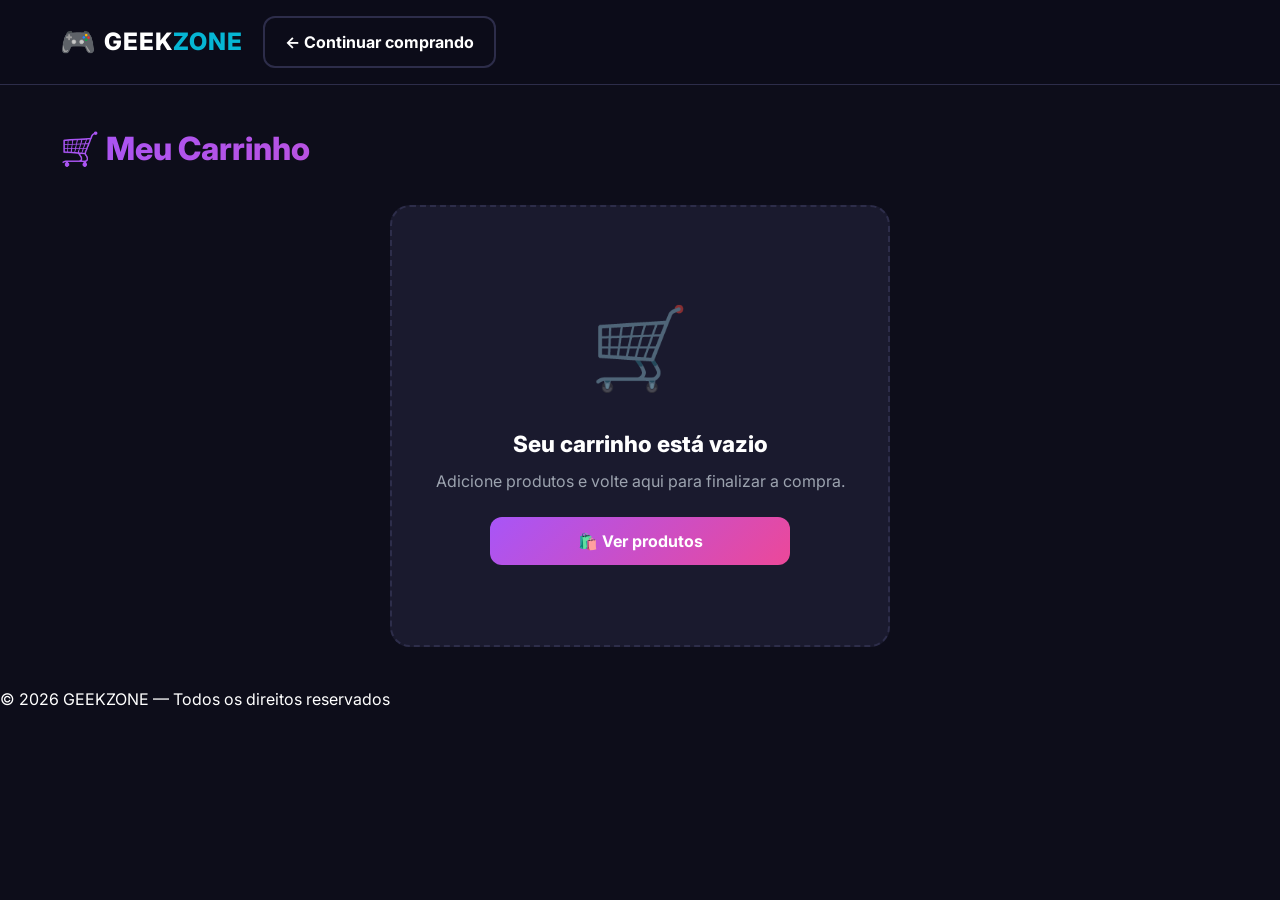
<file: carrinho.html>
<!DOCTYPE html>
<html lang="pt-BR">
<head>
  <meta charset="UTF-8">
  <meta name="viewport" content="width=device-width, initial-scale=1">
  <title>GEEKZONE — Carrinho</title>
  <link rel="icon" type="image/png" href="data:image/svg+xml,<svg xmlns='http://www.w3.org/2000/svg' viewBox='0 0 100 100'><text y='.9em' font-size='90'>🎮</text></svg>">
  <link rel="preconnect" href="https://fonts.googleapis.com">
  <link rel="stylesheet" href="https://fonts.googleapis.com/css2?family=Inter:wght@400;600;700;800&display=swap">
  <link rel="stylesheet" href="src/css/global.css">
  <link rel="stylesheet" href="src/css/carrinho.css">
</head>
<body>

  <!-- HEADER -->
  <header class="header">
    <div class="header-inner">
      <a href="index.html" class="logo">
        <span class="logo-icon">🎮</span>
        <h1>GEEK<span>ZONE</span></h1>
      </a>
      <a href="index.html" class="btn btn-outline">← Continuar comprando</a>
    </div>
  </header>

  <!-- CONTEÚDO -->
  <main class="container">
    <h2 class="titulo-pagina">🛒 Meu Carrinho</h2>

    <!-- CARRINHO COM ITENS -->
    <div class="carrinho-layout" id="carrinhoLayout">
      <div class="lista-carrinho" id="listaCarrinho"></div>

      <aside class="resumo-carrinho">
        <h3>Resumo do Pedido</h3>

        <div class="linha-resumo">
          <span>Subtotal</span>
          <span id="subtotal">R$ 0,00</span>
        </div>

        <div class="linha-resumo">
          <span>Frete</span>
          <span id="frete">R$ 0,00</span>
        </div>

        <div class="linha-resumo total">
          <span>Total</span>
          <span id="total">R$ 0,00</span>
        </div>

        <a href="checkout.html" class="btn btn-green btn-full" id="btnCheckout">
          Finalizar Compra →
        </a>

        <button class="btn btn-outline btn-full" id="btnLimpar" style="margin-top:10px;">
          🗑️ Limpar Carrinho
        </button>
      </aside>
    </div>

    <!-- CARRINHO VAZIO -->
    <div class="carrinho-vazio hidden" id="carrinhoVazio">
      <div class="vazio-icon">🛒</div>
      <h3>Seu carrinho está vazio</h3>
      <p>Adicione produtos e volte aqui para finalizar a compra.</p>
      <a href="index.html" class="btn btn-full">🛍️ Ver produtos</a>
    </div>
  </main>

  <!-- FOOTER -->
  <footer class="footer">
    <div class="footer-bottom">
      <p>© 2026 GEEKZONE — Todos os direitos reservados</p>
    </div>
  </footer>

  <script type="module" src="src/js/carrinho.js"></script>
</body>
</html>
</file>
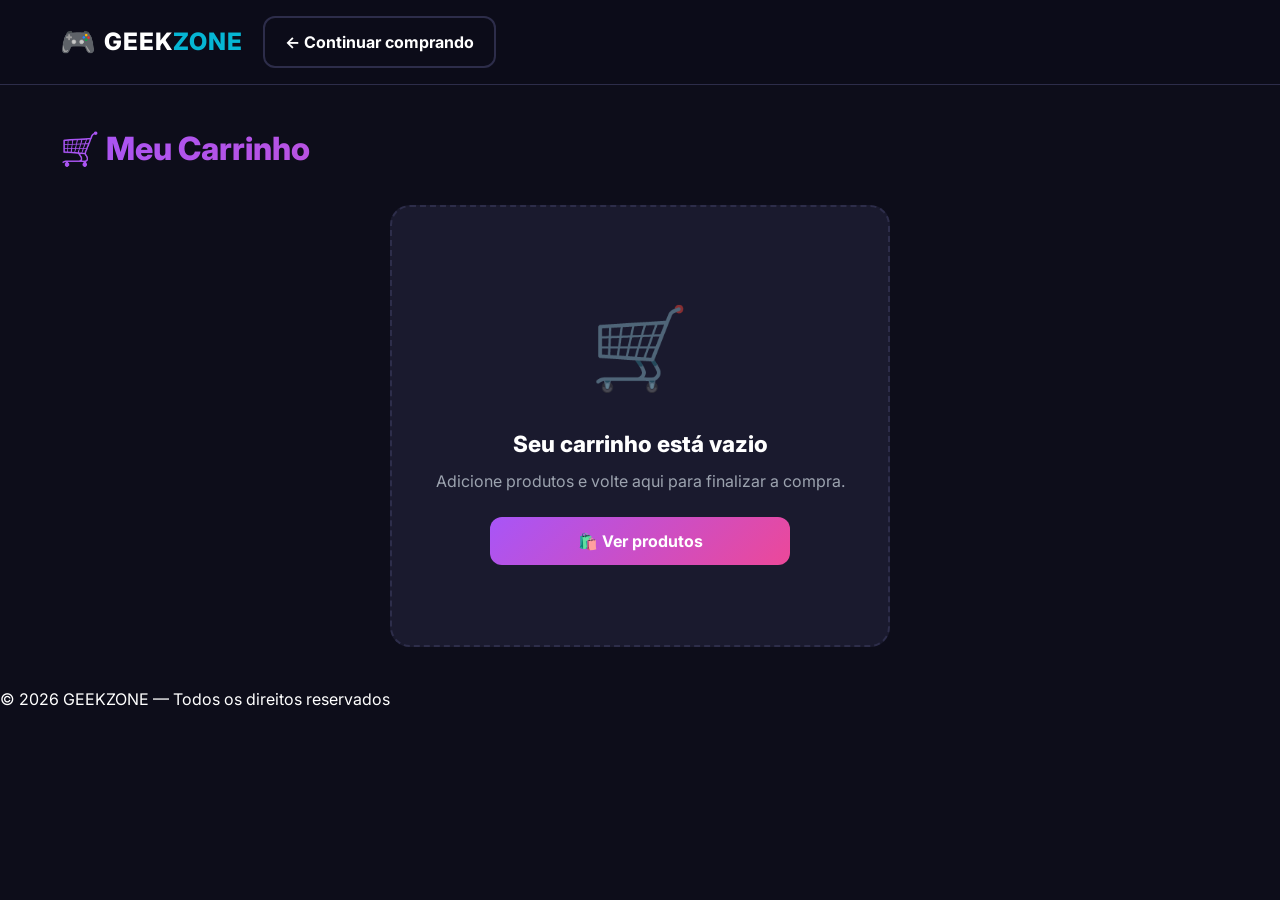
<file: checkout.html>
<!DOCTYPE html>
<html lang="pt-BR">
<head>
  <meta charset="UTF-8">
  <meta name="viewport" content="width=device-width, initial-scale=1">
  <title>GEEKZONE — Checkout</title>
  <link rel="icon" type="image/png" href="data:image/svg+xml,<svg xmlns='http://www.w3.org/2000/svg' viewBox='0 0 100 100'><text y='.9em' font-size='90'>🎮</text></svg>">
  <link rel="preconnect" href="https://fonts.googleapis.com">
  <link rel="stylesheet" href="https://fonts.googleapis.com/css2?family=Inter:wght@400;600;700;800&display=swap">
  <link rel="stylesheet" href="src/css/global.css">
  <link rel="stylesheet" href="src/css/checkout.css">
  <link rel="stylesheet" href="src/css/assistente.css">
</head>
<body>

  <header class="header">
    <div class="header-inner">
      <a href="index.html" class="logo">
        <span class="logo-icon">🎮</span>
        <h1>GEEK<span>ZONE</span></h1>
      </a>
      <a href="carrinho.html" class="btn btn-outline">← Voltar ao carrinho</a>
    </div>
  </header>

  <main class="container">
    <h2 class="titulo-pagina">💳 Finalizar Compra</h2>

    <div class="checkout-layout">
      <form class="form-checkout" id="formCheckout">
        <h3>📦 Dados de Entrega</h3>

        <label>Nome Completo</label>
        <input type="text" id="nome" placeholder="Ex.: João Silva" required>

        <label>E-mail</label>
        <input type="email" id="email" placeholder="joao@email.com" required>

        <label>Telefone</label>
        <input type="tel" id="telefone" placeholder="(11) 99999-9999" required>

        <label>Endereço Completo</label>
        <input type="text" id="endereco" placeholder="Rua, número, complemento" required>

        <label>Cidade / Estado</label>
        <input type="text" id="cidade" placeholder="São Paulo / SP" required>

        <h3>💳 Forma de Pagamento</h3>

        <div class="pagamento-opcoes">
          <label class="pagamento-card">
            <input type="radio" name="pagamento" value="Pix" id="pagPix" checked>
            <span>📱 Pix</span>
          </label>
          <label class="pagamento-card">
            <input type="radio" name="pagamento" value="Cartão" id="pagCartao">
            <span>💳 Cartão</span>
          </label>
          <label class="pagamento-card">
            <input type="radio" name="pagamento" value="Boleto" id="pagBoleto">
            <span>📄 Boleto</span>
          </label>
        </div>

        <button type="submit" class="btn btn-green btn-full">
          ✅ Finalizar Pedido
        </button>
      </form>

      <aside class="resumo-final">
        <h3>Resumo do Pedido</h3>
        <div id="itensResumo"></div>
        <div class="linha-resumo total">
          <span>Total</span>
          <span id="totalFinal">R$ 0,00</span>
        </div>
      </aside>
    </div>
  </main>

  <!-- 🤖 BOTÃO DO ASSISTENTE -->
  <button class="assistente-btn" id="assistenteBtn" onclick="abrirAssistentePagamento()" title="Assistente de Pagamento por Voz">
    🤖
  </button>

  <!-- 🎤 MODAL DO ASSISTENTE -->
  <div class="voz-modal hidden" id="vozModal">
    <div class="voz-modal-content">
      <div class="voz-icon">🤖</div>
      <h3 id="vozTitulo">Assistente de Pagamento</h3>
      <p class="voz-subtitulo" id="vozSubtitulo">Vou te ajudar a preencher</p>
      <div class="voz-transcricao" id="vozResposta">...</div>
      <button class="btn" onclick="fecharAssistentePagamento()">Cancelar</button>
    </div>
  </div>

  <!-- Modal de sucesso -->
  <div class="modal hidden" id="modalSucesso">
    <div class="modal-content">
      <div class="modal-icon">🎉</div>
      <h2>Pedido Confirmado!</h2>
      <p>Obrigado pela sua compra, <b id="nomeCliente"></b>!</p>
      <p class="mut">Você receberá um e-mail com os detalhes.</p>
      <a href="index.html" class="btn btn-green btn-full">Voltar à Loja</a>
    </div>
  </div>

  <script type="module" src="src/js/checkout.js"></script>
  <script src="src/js/assistente.js"></script>
</body>
</html>
</file>
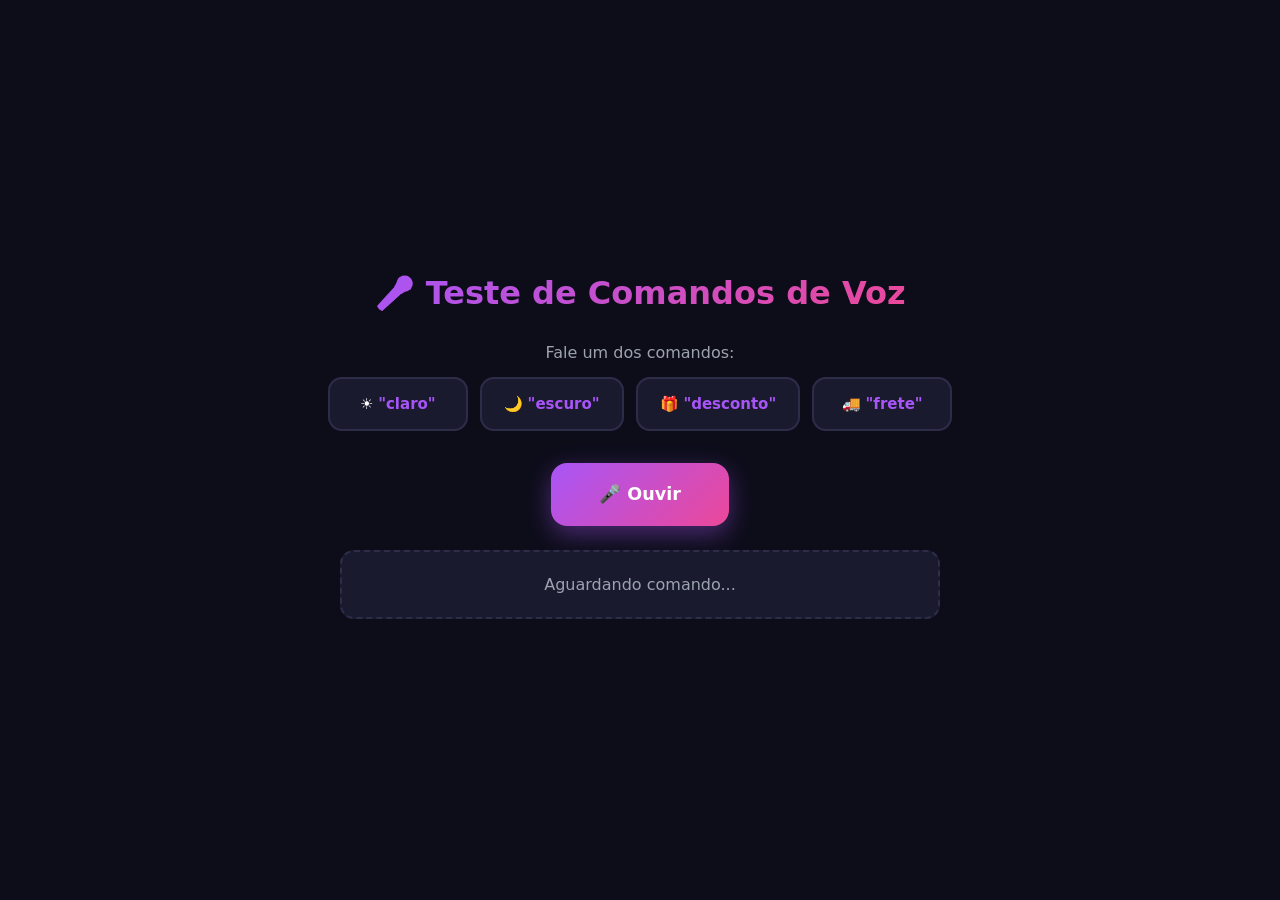
<file: contato.html>
<!DOCTYPE html>
<html lang="pt-BR">
<head>
  <meta charset="UTF-8">
  <meta name="viewport" content="width=device-width, initial-scale=1">
  <title>Teste de Voz</title>
  <link rel="stylesheet" href="src/css/global.css">
  <link rel="stylesheet" href="src/css/contato.css">
</head>
<body>

  <h1>🎤 Teste de Comandos de Voz</h1>

  <p>Fale um dos comandos:</p>
  <ul>
    <li>☀️ <b>"claro"</b></li>
    <li>🌙 <b>"escuro"</b></li>
    <li>🎁 <b>"desconto"</b></li>
    <li>🚚 <b>"frete"</b></li>
  </ul>

  <button onclick="ouvir()">🎤 Ouvir</button>

  <p id="resposta">Aguardando comando...</p>

  <script src="src/js/contato.js"></script>
</body>
</html>
</file>
<file: src/css/global.css>
:root {
  --bg: #0d0d1a;
  --bg-card: #1a1a2e;
  --bg-hover: #252545;
  --purple: #a855f7;
  --pink: #ec4899;
  --cyan: #06b6d4;
  --green: #10b981;
  --red: #ef4444;
  --yellow: #fbbf24;
  --ink: #ffffff;
  --mut: #9ca3af;
  --line: #2d2d4a;
}

* { margin: 0; padding: 0; box-sizing: border-box; }

body {
  font-family: 'Inter', system-ui, sans-serif;
  background: var(--bg);
  color: var(--ink);
  min-height: 100vh;
  line-height: 1.5;
}

a { color: inherit; text-decoration: none; }
button { font-family: inherit; cursor: pointer; }
img { max-width: 100%; display: block; }
.hidden { display: none !important; }

/* HEADER */
.header {
  position: sticky;
  top: 0;
  z-index: 100;
  background: rgba(13, 13, 26, 0.95);
  backdrop-filter: blur(10px);
  border-bottom: 1px solid var(--line);
}

.header-inner {
  max-width: 1200px;
  margin: 0 auto;
  padding: 16px 20px;
  display: flex;
  align-items: center;
  gap: 20px;
}

.logo {
  display: flex;
  align-items: center;
  gap: 8px;
  flex-shrink: 0;
}

.logo-icon { font-size: 1.8rem; }

.logo h1 {
  font-size: 1.5rem;
  font-weight: 800;
  letter-spacing: 1px;
}

.logo h1 span {
  color: var(--cyan);
}

.search-bar {
  flex: 1;
}

.search-bar input {
  width: 100%;
  padding: 12px 20px;
  border-radius: 99px;
  border: 2px solid var(--line);
  background: var(--bg-card);
  color: var(--ink);
  font: inherit;
  font-size: 15px;
  transition: border-color 0.2s;
}

.search-bar input:focus {
  outline: none;
  border-color: var(--purple);
}

.search-bar input::placeholder {
  color: var(--mut);
}

.cart-btn {
  position: relative;
  font-size: 1.5rem;
  padding: 8px 14px;
  border-radius: 12px;
  background: var(--bg-card);
  border: 2px solid var(--line);
  transition: all 0.2s;
  flex-shrink: 0;
}

.cart-btn:hover {
  border-color: var(--purple);
  transform: scale(1.05);
}

.cart-count {
  position: absolute;
  top: -6px;
  right: -6px;
  background: linear-gradient(135deg, var(--purple), var(--pink));
  color: #fff;
  font-size: 12px;
  font-weight: 700;
  min-width: 20px;
  height: 20px;
  border-radius: 99px;
  display: flex;
  align-items: center;
  justify-content: center;
  padding: 0 6px;
}

/* CONTAINER */
.container {
  max-width: 1200px;
  margin: 0 auto;
  padding: 40px 20px;
}

/* BOTÕES GENÉRICOS */
.btn {
  font: inherit;
  font-weight: 700;
  border: none;
  border-radius: 12px;
  padding: 12px 20px;
  min-height: 48px;
  cursor: pointer;
  background: linear-gradient(135deg, var(--purple), var(--pink));
  color: #fff;
  transition: all 0.2s;
  display: inline-flex;
  align-items: center;
  justify-content: center;
  gap: 6px;
  text-decoration: none;
}

.btn:hover {
  transform: translateY(-2px);
  box-shadow: 0 8px 24px rgba(168, 85, 247, 0.4);
}

.btn-outline {
  background: transparent;
  border: 2px solid var(--line);
  color: var(--ink);
}

.btn-outline:hover {
  border-color: var(--purple);
  box-shadow: none;
}

.btn-full { width: 100%; }
</file>
<file: src/css/carrinho.css>
/* =========================================================
   TÍTULO DA PÁGINA
   ========================================================= */
.titulo-pagina {
  font-size: 2rem;
  font-weight: 800;
  margin-bottom: 32px;
  background: linear-gradient(135deg, var(--purple), var(--pink));
  -webkit-background-clip: text;
  -webkit-text-fill-color: transparent;
  background-clip: text;
}

/* =========================================================
   LAYOUT
   ========================================================= */
.carrinho-layout {
  display: grid;
  grid-template-columns: 1fr 360px;
  gap: 24px;
  align-items: start;
}

/* =========================================================
   LISTA DE ITENS
   ========================================================= */
.lista-carrinho {
  display: flex;
  flex-direction: column;
  gap: 16px;
}

.item-carrinho {
  background: var(--bg-card);
  border: 2px solid var(--line);
  border-radius: 16px;
  padding: 20px;
  display: grid;
  grid-template-columns: 100px 1fr auto;
  gap: 20px;
  align-items: center;
  transition: all 0.2s;
}

.item-carrinho:hover {
  border-color: var(--purple);
  box-shadow: 0 8px 24px rgba(168, 85, 247, 0.15);
}

/* Imagem do produto */
.item-carrinho .img-produto {
  width: 100px;
  height: 100px;
  border-radius: 12px;
  overflow: hidden;
  background: var(--bg);
  flex-shrink: 0;
}

.item-carrinho .img-produto img {
  width: 100%;
  height: 100%;
  object-fit: cover;
  display: block;
}

/* Info do produto */
.item-carrinho .info {
  display: flex;
  flex-direction: column;
  gap: 6px;
}

.item-carrinho .info h4 {
  font-size: 1rem;
  font-weight: 700;
  color: var(--ink);
  line-height: 1.3;
}

.item-carrinho .info .preco-unit {
  font-size: 0.85rem;
  color: var(--mut);
}

.item-carrinho .info .preco-total {
  font-size: 1.2rem;
  font-weight: 800;
  color: var(--green);
  margin-top: 4px;
}

/* Controles (+ / - / remover) */
.item-carrinho .controles {
  display: flex;
  align-items: center;
  gap: 10px;
}

.item-carrinho .qty-btn {
  width: 40px;
  height: 40px;
  border-radius: 10px;
  border: 2px solid var(--line);
  background: var(--bg);
  color: var(--ink);
  font-size: 18px;
  font-weight: 700;
  cursor: pointer;
  display: flex;
  align-items: center;
  justify-content: center;
  transition: all 0.2s;
  padding: 0;
}

.item-carrinho .qty-btn:hover {
  border-color: var(--purple);
  background: var(--bg-hover);
}

.item-carrinho .qty {
  font-weight: 800;
  min-width: 30px;
  text-align: center;
  font-size: 1rem;
  color: var(--ink);
}

.item-carrinho .btn-remover {
  background: transparent;
  border: 2px solid transparent;
  color: var(--red);
  font-size: 1.2rem;
  cursor: pointer;
  padding: 8px 12px;
  border-radius: 10px;
  transition: all 0.2s;
  margin-left: 4px;
}

.item-carrinho .btn-remover:hover {
  background: rgba(239, 68, 68, 0.15);
  border-color: var(--red);
}

/* =========================================================
   RESUMO
   ========================================================= */
.resumo-carrinho {
  background: var(--bg-card);
  border: 2px solid var(--line);
  border-radius: 16px;
  padding: 24px;
  position: sticky;
  top: 100px;
}

.resumo-carrinho h3 {
  font-size: 1.2rem;
  font-weight: 800;
  margin-bottom: 20px;
  padding-bottom: 12px;
  border-bottom: 1px solid var(--line);
  color: var(--ink);
}

.linha-resumo {
  display: flex;
  justify-content: space-between;
  padding: 10px 0;
  font-size: 15px;
  color: var(--mut);
}

.linha-resumo.total {
  font-size: 1.4rem;
  font-weight: 800;
  color: var(--ink);
  padding-top: 16px;
  margin-top: 12px;
  border-top: 2px solid var(--line);
}

.linha-resumo.total span:last-child {
  color: var(--green);
}

.resumo-carrinho .btn {
  margin-top: 20px;
}

/* =========================================================
   CARRINHO VAZIO
   ========================================================= */
.carrinho-vazio {
  text-align: center;
  padding: 80px 20px;
  background: var(--bg-card);
  border: 2px dashed var(--line);
  border-radius: 20px;
  max-width: 500px;
  margin: 0 auto;
}

.carrinho-vazio .vazio-icon {
  font-size: 5rem;
  margin-bottom: 20px;
  opacity: 0.5;
}

.carrinho-vazio h3 {
  font-size: 1.4rem;
  font-weight: 800;
  margin-bottom: 8px;
  color: var(--ink);
}

.carrinho-vazio p {
  color: var(--mut);
  font-size: 1rem;
  margin-bottom: 24px;
}

.carrinho-vazio .btn {
  max-width: 300px;
  margin: 0 auto;
}

/* =========================================================
   RESPONSIVO
   ========================================================= */
@media (max-width: 900px) {
  .carrinho-layout {
    grid-template-columns: 1fr;
  }

  .resumo-carrinho {
    position: static;
  }
}

@media (max-width: 600px) {
  .titulo-pagina {
    font-size: 1.5rem;
  }

  .item-carrinho {
    grid-template-columns: 80px 1fr;
    padding: 16px;
    gap: 12px;
  }

  .item-carrinho .img-produto {
    width: 80px;
    height: 80px;
  }

  .item-carrinho .info h4 {
    font-size: 0.9rem;
  }

  .item-carrinho .info .preco-total {
    font-size: 1rem;
  }

  .item-carrinho .controles {
    grid-column: 1 / -1;
    justify-content: space-between;
    padding-top: 12px;
    border-top: 1px solid var(--line);
  }

  .carrinho-vazio {
    padding: 60px 20px;
  }

  .carrinho-vazio .vazio-icon {
    font-size: 4rem;
  }
}
</file>
<file: src/css/checkout.css>
.checkout-layout {
  display: grid;
  grid-template-columns: 1fr 340px;
  gap: 24px;
  align-items: start;
}

/* Formulário */
.form-checkout {
  background: var(--bg-card);
  border: 2px solid var(--line);
  border-radius: 16px;
  padding: 24px;
}

.form-checkout h3 {
  font-size: 1.2rem;
  margin: 20px 0 16px;
  padding-bottom: 8px;
  border-bottom: 1px solid var(--line);
}

.form-checkout h3:first-child {
  margin-top: 0;
}

.form-checkout label {
  display: block;
  font-weight: 600;
  font-size: 14px;
  margin: 14px 0 6px;
  color: var(--ink);
}

.form-checkout input {
  width: 100%;
  padding: 12px 16px;
  border-radius: 10px;
  border: 2px solid var(--line);
  background: var(--bg);
  color: var(--ink);
  font: inherit;
  transition: border-color 0.2s;
}

.form-checkout input:focus {
  outline: none;
  border-color: var(--purple);
}

/* Pagamento */
.pagamento-opcoes {
  display: grid;
  grid-template-columns: repeat(3, 1fr);
  gap: 12px;
  margin: 16px 0 20px;
}

.pagamento-card {
  display: flex !important;
  flex-direction: column;
  align-items: center;
  justify-content: center;
  gap: 6px;
  padding: 16px;
  border: 2px solid var(--line);
  border-radius: 12px;
  cursor: pointer;
  transition: all 0.2s;
  text-align: center;
  background: var(--bg);
}

.pagamento-card:hover {
  border-color: var(--purple);
}

.pagamento-card input {
  display: none;
}

.pagamento-card input:checked + span {
  color: var(--purple);
}

.pagamento-card:has(input:checked) {
  border-color: var(--purple);
  background: rgba(168, 85, 247, 0.1);
}

.pagamento-card span {
  font-weight: 700;
  font-size: 14px;
}

/* Resumo final */
.resumo-final {
  background: var(--bg-card);
  border: 2px solid var(--line);
  border-radius: 16px;
  padding: 24px;
  position: sticky;
  top: 100px;
}

.resumo-final h3 {
  font-size: 1.2rem;
  margin-bottom: 16px;
  padding-bottom: 12px;
  border-bottom: 1px solid var(--line);
}

#itensResumo {
  margin-bottom: 16px;
}

.item-resumo {
  display: flex;
  justify-content: space-between;
  padding: 6px 0;
  font-size: 14px;
  color: var(--mut);
}

.linha-resumo.total {
  display: flex;
  justify-content: space-between;
  font-size: 1.3rem;
  font-weight: 800;
  padding-top: 16px;
  margin-top: 12px;
  border-top: 2px solid var(--line);
}

.linha-resumo.total span:last-child {
  color: var(--green);
}

/* Modal */
.modal {
  position: fixed;
  inset: 0;
  background: rgba(0, 0, 0, 0.8);
  display: flex;
  align-items: center;
  justify-content: center;
  padding: 20px;
  z-index: 1000;
}

.modal-content {
  background: var(--bg-card);
  border: 2px solid var(--purple);
  border-radius: 20px;
  padding: 40px;
  max-width: 420px;
  text-align: center;
  animation: scaleIn 0.3s ease;
}

@keyframes scaleIn {
  from { transform: scale(0.8); opacity: 0; }
  to { transform: scale(1); opacity: 1; }
}

.modal-icon {
  font-size: 5rem;
  margin-bottom: 16px;
}

.modal-content h2 {
  font-size: 1.6rem;
  margin-bottom: 8px;
}

.modal-content p {
  color: var(--mut);
  margin-bottom: 8px;
}

.modal-content .btn {
  margin-top: 20px;
}

/* Responsivo */
@media (max-width: 800px) {
  .checkout-layout {
    grid-template-columns: 1fr;
  }

  .resumo-final {
    position: static;
  }

  .pagamento-opcoes {
    grid-template-columns: 1fr;
  }
}
</file>
<file: src/css/assistente.css>
/* =========================================================
   🤖 BOTÃO DO ASSISTENTE
   ========================================================= */
.assistente-btn {
  position: fixed;
  bottom: 30px;
  left: 30px;
  width: 64px;
  height: 64px;
  border-radius: 50%;
  border: none;
  background: linear-gradient(135deg, #10b981, #059669);
  color: #fff;
  font-size: 1.8rem;
  cursor: pointer;
  display: flex;
  align-items: center;
  justify-content: center;
  box-shadow: 0 8px 24px rgba(16, 185, 129, 0.5);
  transition: all 0.3s;
  z-index: 999;
  animation: assistenteFloat 3s ease-in-out infinite;
}

@keyframes assistenteFloat {
  0%, 100% { transform: translateY(0); }
  50% { transform: translateY(-6px); }
}

.assistente-btn:hover {
  transform: scale(1.1);
  box-shadow: 0 12px 32px rgba(16, 185, 129, 0.7);
  animation: assistentePulse 1.5s infinite;
}

@keyframes assistentePulse {
  0%, 100% { box-shadow: 0 0 0 0 rgba(16, 185, 129, 0.7); }
  50% { box-shadow: 0 0 0 20px rgba(16, 185, 129, 0); }
}

.assistente-btn::after {
  content: '🤖 Assistente de Voz';
  position: absolute;
  bottom: 80px;
  left: 0;
  background: #1a1a2e;
  color: #fff;
  padding: 8px 14px;
  border-radius: 10px;
  font-size: 13px;
  font-weight: 700;
  white-space: nowrap;
  opacity: 0;
  pointer-events: none;
  transition: opacity 0.3s;
  border: 1px solid #10b981;
}

.assistente-btn:hover::after {
  opacity: 1;
}

/* =========================================================
   MODAL
   ========================================================= */
.voz-modal {
  position: fixed;
  inset: 0;
  background: rgba(0, 0, 0, 0.85);
  backdrop-filter: blur(8px);
  display: flex;
  align-items: center;
  justify-content: center;
  padding: 20px;
  z-index: 1000;
  animation: fadeIn 0.2s ease;
}

@keyframes fadeIn {
  from { opacity: 0; }
  to { opacity: 1; }
}

.voz-modal.hidden {
  display: none;
}

.voz-modal-content {
  background: #1a1a2e;
  border: 2px solid #10b981;
  border-radius: 24px;
  padding: 40px;
  max-width: 480px;
  width: 100%;
  text-align: center;
  box-shadow: 0 20px 60px rgba(16, 185, 129, 0.4);
  animation: scaleIn 0.3s ease;
}

@keyframes scaleIn {
  from { transform: scale(0.8); opacity: 0; }
  to { transform: scale(1); opacity: 1; }
}

.voz-icon {
  font-size: 4rem;
  margin-bottom: 16px;
  display: inline-block;
  animation: vozPulse 1.2s infinite;
}

@keyframes vozPulse {
  0%, 100% { transform: scale(1); }
  50% { transform: scale(1.15); }
}

.voz-modal-content h3 {
  font-size: 1.3rem;
  margin-bottom: 8px;
  color: #10b981;
  font-weight: 800;
}

.voz-subtitulo {
  color: #9ca3af;
  font-size: 14px;
  margin-bottom: 20px;
}

.voz-transcricao {
  background: #0d0d1a;
  padding: 24px 20px;
  border-radius: 14px;
  margin: 20px 0;
  min-height: 160px;
  color: #fff;
  font-size: 1.05rem;
  border: 2px dashed #10b981;
  display: flex;
  align-items: center;
  justify-content: center;
  transition: all 0.3s;
  line-height: 1.6;
}

.voz-transcricao strong {
  color: #10b981;
  font-size: 1.1rem;
}

/* =========================================================
   🎤 TRANSCRIÇÃO EM TEMPO REAL
   ========================================================= */
.transcricao-passo {
  display: flex;
  flex-direction: column;
  align-items: center;
  gap: 12px;
  width: 100%;
}

.transcricao-icon {
  font-size: 2rem;
  animation: iconFloat 2s infinite ease-in-out;
}

@keyframes iconFloat {
  0%, 100% { transform: translateY(0); }
  50% { transform: translateY(-5px); }
}

.transcricao-pergunta {
  font-size: 1.1rem;
  font-weight: 700;
  color: #fff;
  text-align: center;
}

.transcricao-ouvindo {
  display: flex;
  align-items: center;
  gap: 8px;
  color: #10b981;
  font-size: 0.9rem;
  font-weight: 600;
  margin-top: 8px;
}

.mic-pulse {
  animation: micPulse 1s infinite;
  display: inline-block;
}

@keyframes micPulse {
  0%, 100% { transform: scale(1); }
  50% { transform: scale(1.3); }
}

/* 🔥 A FALA EM TEMPO REAL */
.transcricao-fala {
  margin-top: 12px;
  padding: 14px 20px;
  background: rgba(16, 185, 129, 0.1);
  border: 2px solid rgba(16, 185, 129, 0.3);
  border-radius: 12px;
  font-size: 1.15rem;
  font-weight: 600;
  color: #fff;
  min-height: 50px;
  min-width: 200px;
  display: flex;
  align-items: center;
  justify-content: center;
  text-align: center;
  transition: all 0.3s;
  animation: falaFadeIn 0.2s ease;
}

@keyframes falaFadeIn {
  from { opacity: 0; transform: translateY(5px); }
  to { opacity: 1; transform: translateY(0); }
}

.transcricao-fala.ativo {
  border-color: #10b981;
  background: rgba(16, 185, 129, 0.15);
  box-shadow: 0 0 20px rgba(16, 185, 129, 0.3);
}

.transcricao-fala.final {
  background: rgba(16, 185, 129, 0.25);
  border-color: #10b981;
  color: #10b981;
  font-weight: 800;
}

/* =========================================================
   CAMPO PREENCHIDO (efeito visual no input)
   ========================================================= */
.campo-preenchido {
  animation: campoPulse 1.5s ease;
}

@keyframes campoPulse {
  0% { background: rgba(16, 185, 129, 0.3); }
  100% { background: var(--bg); }
}

/* =========================================================
   BOTÃO CANCELAR
   ========================================================= */
.voz-modal-content .btn {
  width: 100%;
  padding: 14px 20px;
  border: none;
  border-radius: 12px;
  background: linear-gradient(135deg, #10b981, #059669);
  color: #fff;
  font: inherit;
  font-weight: 700;
  font-size: 1rem;
  cursor: pointer;
  transition: all 0.2s;
  margin-top: 8px;
}

.voz-modal-content .btn:hover {
  transform: translateY(-2px);
  box-shadow: 0 8px 20px rgba(16, 185, 129, 0.5);
}

/* =========================================================
   ☀️ TEMA CLARO
   ========================================================= */
body.claro .voz-modal-content {
  background: #ffffff;
  border-color: #10b981;
  color: #1a1a2e;
}

body.claro .voz-modal-content h3 {
  color: #10b981;
}

body.claro .voz-subtitulo {
  color: #6b7280;
}

body.claro .voz-transcricao {
  background: #f5f5f7;
  color: #1a1a2e;
  border-color: #10b981;
}

body.claro .transcricao-pergunta {
  color: #1a1a2e;
}

body.claro .transcricao-fala {
  background: rgba(16, 185, 129, 0.1);
  color: #1a1a2e;
  border-color: rgba(16, 185, 129, 0.4);
}

/* =========================================================
   RESPONSIVO
   ========================================================= */
@media (max-width: 600px) {
  .assistente-btn {
    bottom: 20px;
    left: 20px;
    width: 56px;
    height: 56px;
    font-size: 1.5rem;
  }

  .voz-modal-content {
    padding: 30px 20px;
  }

  .voz-icon {
    font-size: 3rem;
  }

  .voz-modal-content h3 {
    font-size: 1.1rem;
  }

  .transcricao-fala {
    font-size: 1rem;
    padding: 12px 16px;
    min-width: 0;
  }
}
</file>
<file: src/css/contato.css>
/* =========================================================
   PÁGINA DE TESTE DE VOZ
   ========================================================= */

/* =========================================================
   🌙 TEMA ESCURO (padrão do body)
   ========================================================= */
body {
  min-height: 100vh;
  padding: 40px 20px;
  display: flex;
  flex-direction: column;
  align-items: center;
  justify-content: center;
  transition: background 0.3s, color 0.3s;

  /* Tema escuro (padrão) */
  background: #0d0d1a;
  color: #ffffff;
}

/* =========================================================
   ☀️ TEMA CLARO
   ========================================================= */
body.claro {
  background: #f5f5f7;
  color: #1a1a2e;
}

body.claro ul li {
  background: #ffffff;
  border-color: #e5e7eb;
  color: #1a1a2e;
}

body.claro #resposta {
  background: #ffffff;
  border-color: #e5e7eb;
  color: #1a1a2e;
}

body.claro p {
  color: #6b7280;
}

/* =========================================================
   TÍTULO
   ========================================================= */
h1 {
  font-size: 2rem;
  font-weight: 800;
  margin-bottom: 24px;
  text-align: center;
  background: linear-gradient(135deg, #a855f7, #ec4899);
  -webkit-background-clip: text;
  -webkit-text-fill-color: transparent;
  background-clip: text;
}

/* =========================================================
   SUBTÍTULO
   ========================================================= */
p {
  font-size: 1rem;
  color: #9ca3af;
  margin-bottom: 12px;
}

/* =========================================================
   LISTA DE COMANDOS
   ========================================================= */
ul {
  list-style: none;
  display: flex;
  gap: 12px;
  flex-wrap: wrap;
  justify-content: center;
  margin-bottom: 32px;
  padding: 0;
}

ul li {
  background: #1a1a2e;
  border: 2px solid #2d2d4a;
  border-radius: 14px;
  padding: 14px 22px;
  font-size: 15px;
  transition: all 0.2s;
  cursor: default;
  min-width: 140px;
  text-align: center;
  color: #ffffff;
}

ul li:hover {
  border-color: #a855f7;
  transform: translateY(-4px);
  box-shadow: 0 8px 20px rgba(168, 85, 247, 0.25);
}

ul li b {
  color: #a855f7;
  font-weight: 800;
}

/* =========================================================
   BOTÃO OUVIR
   ========================================================= */
button {
  font: inherit;
  font-weight: 800;
  font-size: 1.1rem;
  border: none;
  border-radius: 16px;
  padding: 18px 48px;
  min-height: 60px;
  cursor: pointer;
  background: linear-gradient(135deg, #a855f7, #ec4899);
  color: #fff;
  transition: all 0.2s;
  box-shadow: 0 8px 24px rgba(168, 85, 247, 0.4);
  margin-bottom: 24px;
}

button:hover {
  transform: translateY(-3px);
  box-shadow: 0 12px 32px rgba(168, 85, 247, 0.6);
}

button:active {
  transform: translateY(0);
}

/* =========================================================
   RESPOSTA
   ========================================================= */
#resposta {
  background: #1a1a2e;
  border: 2px dashed #2d2d4a;
  border-radius: 14px;
  padding: 20px 28px;
  min-height: 60px;
  min-width: 320px;
  max-width: 600px;
  width: 100%;
  display: flex;
  align-items: center;
  justify-content: center;
  text-align: center;
  font-size: 1rem;
  color: #9ca3af;
  transition: all 0.3s;
  line-height: 1.6;
}

/* =========================================================
   RESPONSIVO
   ========================================================= */
@media (max-width: 500px) {
  h1 {
    font-size: 1.4rem;
  }

  ul {
    flex-direction: column;
    width: 100%;
  }

  ul li {
    width: 100%;
  }

  button {
    width: 100%;
    padding: 16px 24px;
  }

  #resposta {
    min-width: 0;
  }
}
</file>
